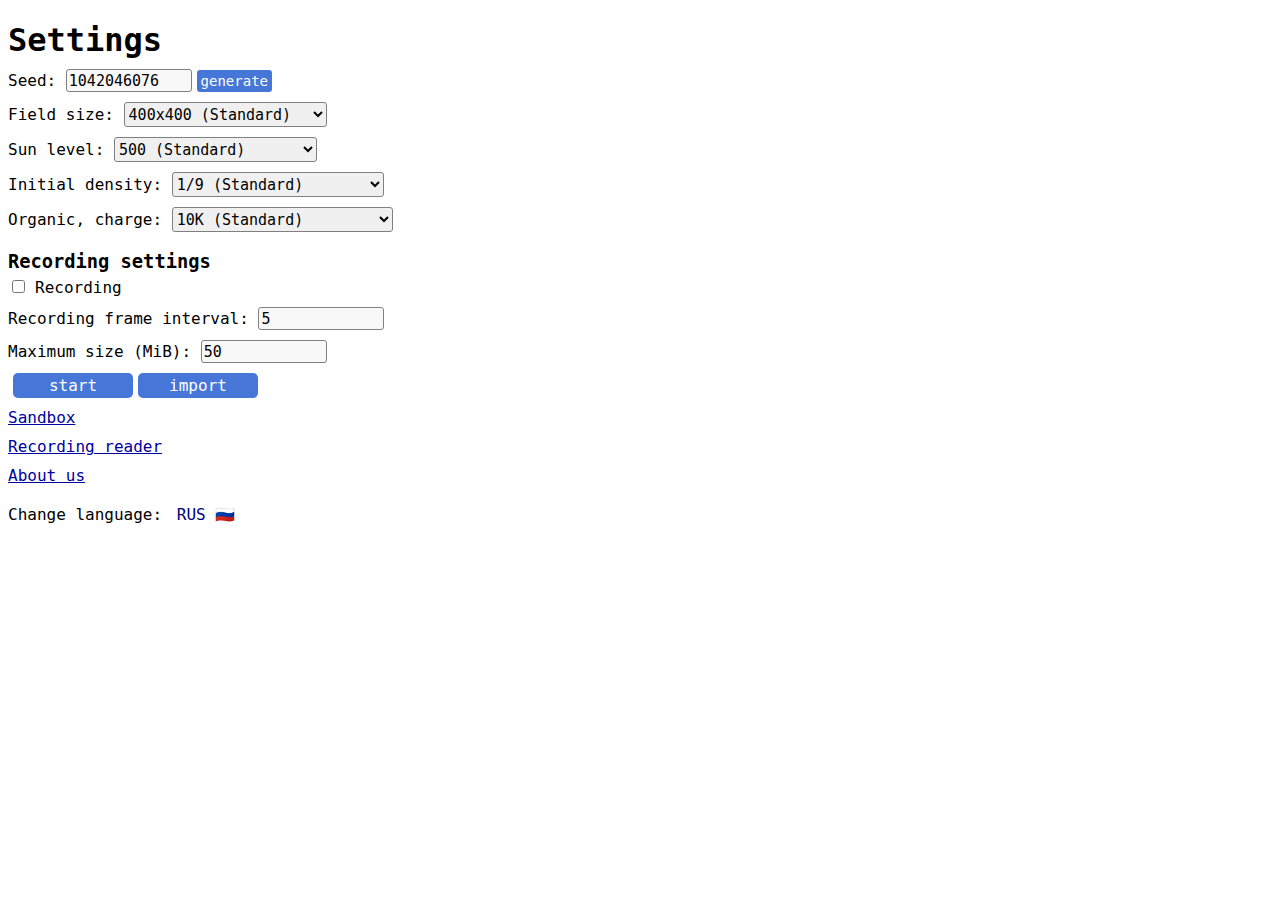
<file: index.html>
<!DOCTYPE html>
<html>
<head>
    <meta charset="UTF-8">
    <title>ALife</title>
    <link rel="stylesheet" href="styles.css">
    <link rel="icon" href="assets/icon.svg">
</head>
<body>
    <div id="setup"></div>
    <div id="main"></div>
</body>
</html>
<script src="strings.js"></script>
<script src="utils.js"></script>
<script src="consts.js"></script>
<script src="style.js"></script>
<script src="interface.js"></script>
<script src="main.js"></script>
<script src="render.js"></script>
<script src="record.js"></script>
<script src="script.js"></script>
</file>
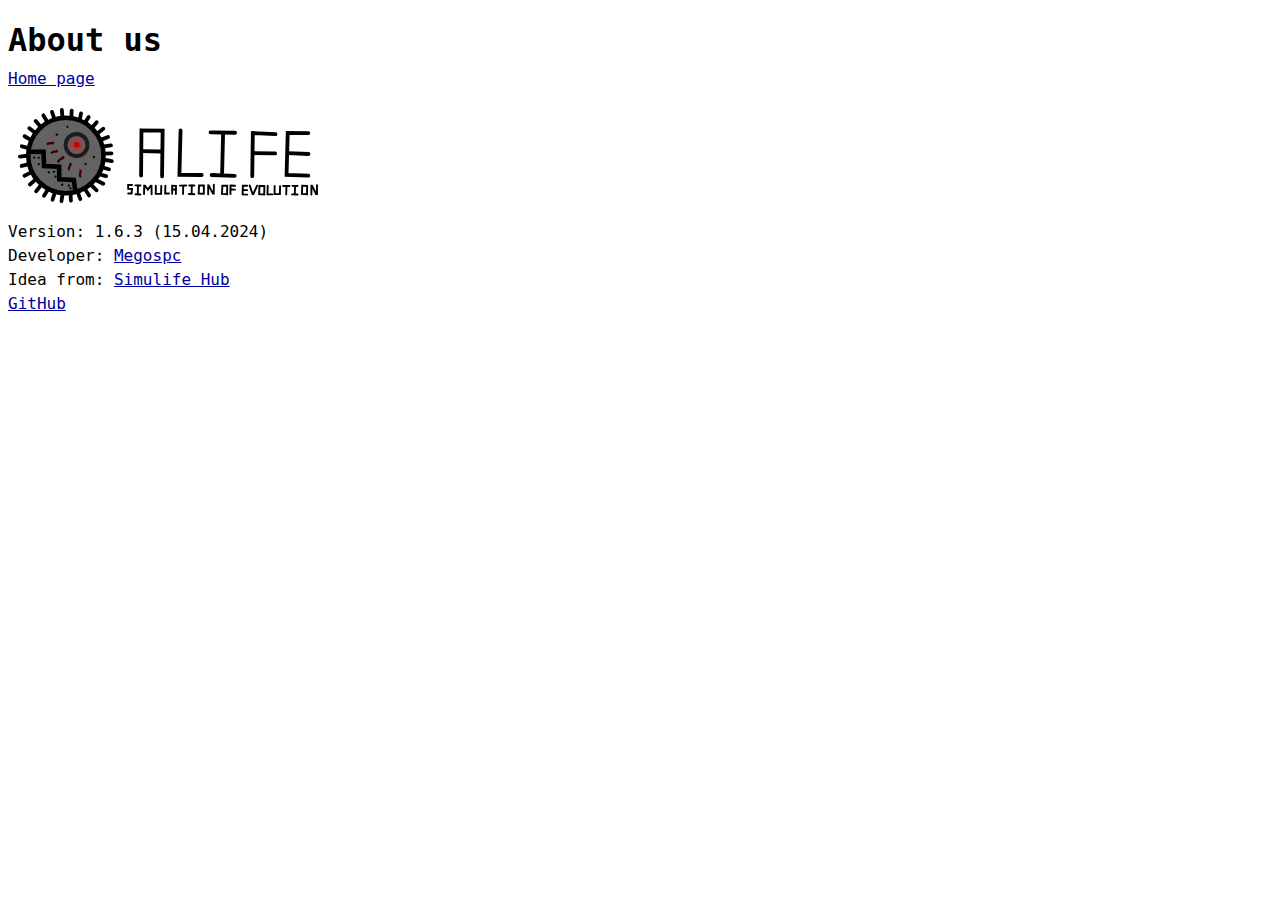
<file: about.html>
<!DOCTYPE html>
<html>
<head>
    <meta charset="UTF-8">
    <title>ALife</title>
    <link rel="stylesheet" href="styles.css">
    <link rel="icon" href="assets/icon.svg">
</head>
<body>
    <div class="div">
        <h1 id="header" class="header"></h1>
        <a id="mainpage" class="pagelink"></a>
    </div>
    <img src="assets/logo.svg" class="logo">
    <p id="version" class="stat"></p>
    <p id="developer" class="stat"></p>
    <p id="idea" class="stat"></p>
    <a id="github" href="https://github.com/Megospc/ALife/" class="pagelink"></a>
</body>
</html>
<script src="strings.js"></script>
<script src="utils.js"></script>
<script>
    const { language, strings } = getWindowStrings(languagesStrings);
    
    new Element("mainpage")
        .attr("textContent", strings.toMainpage)
        .attr("href", "index.html?lang="+language);
    
    const version = "1.6.3 (15.04.2024)";
    
    new Element("header").attr("textContent", strings.aboutHeader);
    new Element("version").attr("textContent", strings.aboutVersion+": "+version);
    new Element("developer").attr("innerHTML", strings.aboutDeveloper+`: <a href="https://github.com/Megospc/" class="pagelink">Megospc</a>`);
    new Element("idea").attr("innerHTML", strings.aboutIdea+": "+strings.aboutIdeaValue);
    new Element("github").attr("innerHTML", strings.aboutGithub);
</script>
</file>
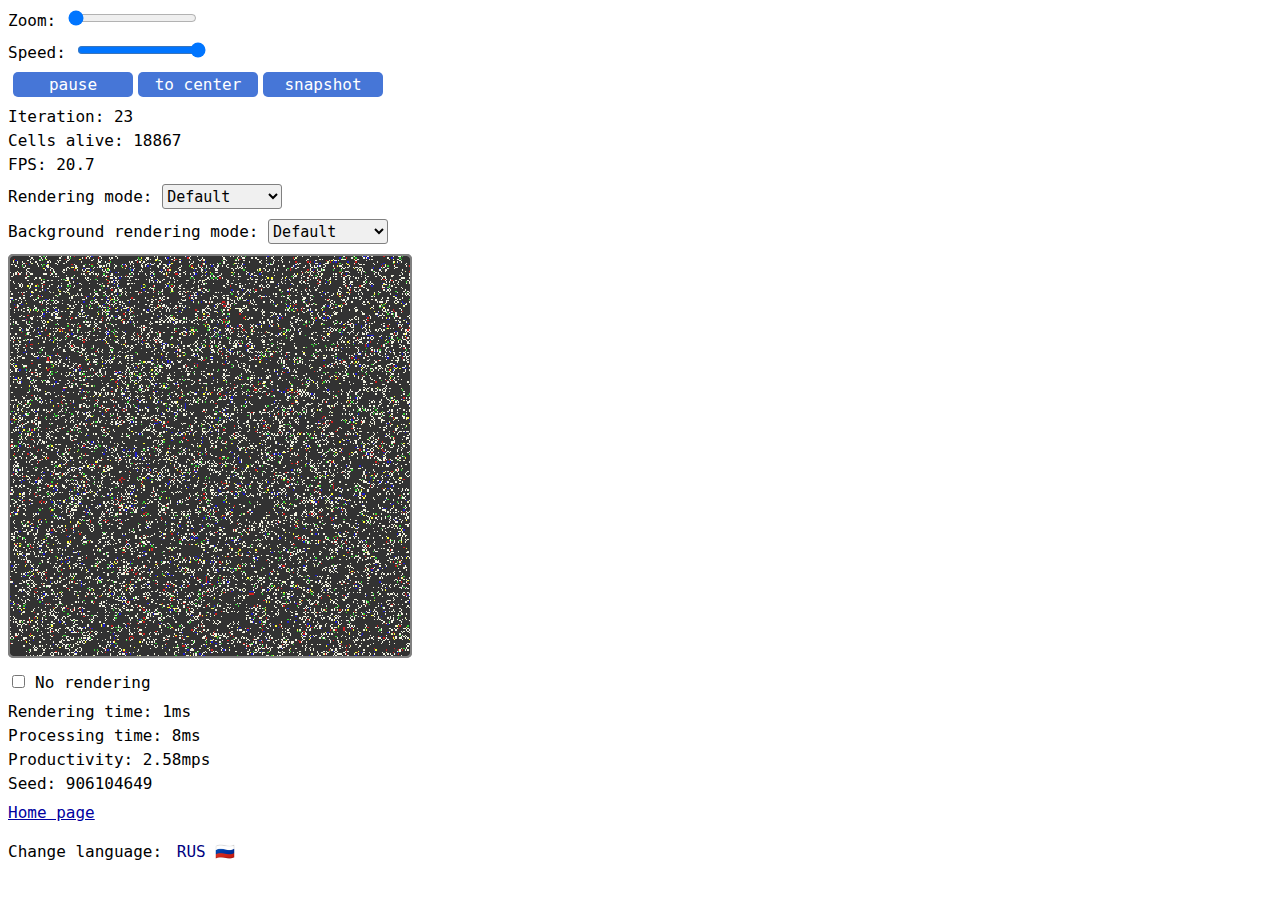
<file: demo.html>
<!DOCTYPE html>
<html>
<head>
    <meta charset="UTF-8">
    <title>ALife</title>
    <link rel="stylesheet" href="styles.css">
    <link rel="icon" href="assets/icon.svg">
</head>
<body>
    <div id="main"></div>
</body>
</html>
<script src="strings.js"></script>
<script src="utils.js"></script>
<script src="consts.js"></script>
<script src="style.js"></script>
<script src="interface.js"></script>
<script src="main.js"></script>
<script src="render.js"></script>
<script>
    const { language, strings } = getWindowStrings(languagesStrings);
    
    const main = new Element("main");
    
    const simulation = createSimulation(300, 300, simulationConsts, generateRandomSeed());
    
    const interface = setupInterface("main", simulation, {
        strings,
        language,
        
        bottomstats: false,
        
        targetsize: 1200
    });
    
    const renderer = createRenderer(interface, simulation, style);
    
    const methods = simulation.methods;
    
    for (let i = 0, clan = 0; i < simulation.type.length; i++) {
        if (!methods.chance(1/9)) continue;
        
        methods.putNewCellIndex(2, i);
        
        simulation.energy[i] = 20000;
        simulation.angle[i] = methods.randomInt(4);
        
        simulation.current[i] = 0;
        simulation.curprog[i] = 0;
        simulation.clan[i] = clan++;
        
        methods.copyGenome(i);
    }
    
    const charge = 10000;
    const organic = charge/simulation.consts.organicCost;
    
    for (let i = 0; i < simulation.organic.length; i++) simulation.organic[i] = organic;
    for (let i = 0; i < simulation.charge.length; i++) simulation.charge[i] = charge;
    
    simulation.sun = 500;
    
    new Element({
        elementType: "a",
        href: "index.html?lang="+language,
        className: "pagelink",
        textContent: strings.toMainpage
    }).to(main);
    
    setupLanguageChanger(new DivElement().to(main), strings, language);
    
    startWindow([], [], interface, simulation, renderer);
</script>
</file>
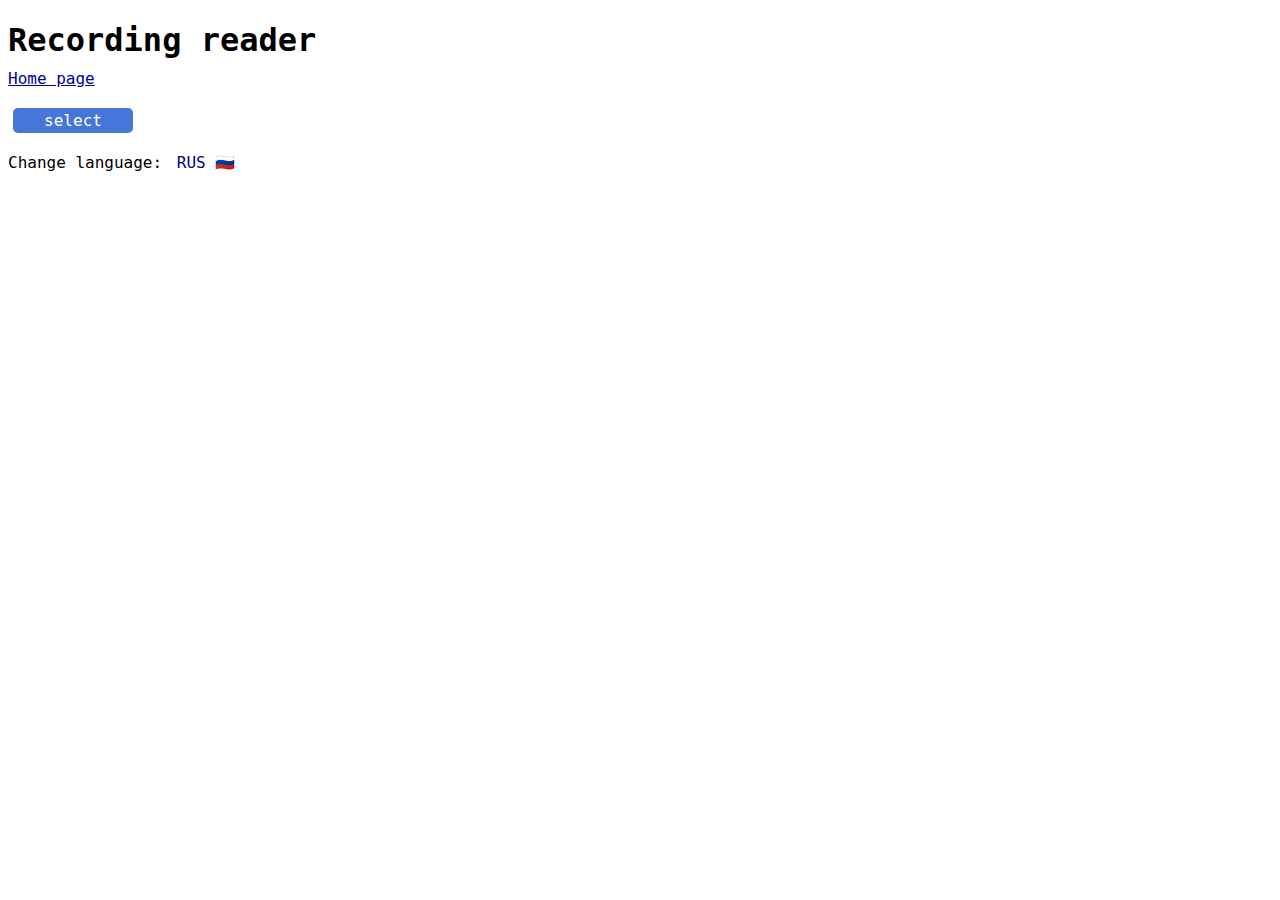
<file: record.html>
<!DOCTYPE html>
<html>
<head>
    <meta charset="UTF-8">
    <title>ALife</title>
    <link rel="stylesheet" href="styles.css">
    <link rel="icon" href="assets/icon.svg">
</head>
<body>
    <div class="headdiv">
        <h1 id="header" class="header"></h1>
        <a id="mainpage" class="pagelink"></a>
    </div>
    <div id="select"></div>
    <div id="main"></div>
</body>
</html>
<script src="strings.js"></script>
<script src="utils.js"></script>
<script src="style.js"></script>
<script src="interface.js"></script>
<script src="main.js"></script>
<script src="render.js"></script>
<script src="reader.js"></script>
<script>
    const { language, strings } = getWindowStrings(languagesStrings);
    
    const select = new Element("select");
    const main = new Element("main").hide();
    
    new Element("header").attr("textContent", strings.recordHeader);
    new Element("mainpage")
        .attr("textContent", strings.toMainpage)
        .attr("href", "index.html?lang="+language);
    
    new ButtonElement(strings.setupSelect, () => callFileSelector(parse)).to(select);
    
    setupLanguageChanger(new DivElement().to(select), strings, language);
    
    const progdiv = new DivElement().to(document.body).hide();
    
    const proglabel = new Element({
        elementType: "p",
        className: "label"
    }).to(progdiv);
    
    const progress = new ProgressBar().to(progdiv);
    
    var obj, settings, simulation, interface, interval;
    
    function parse(file) {
        readFileAsBuffer(file, function(buffer) {
            const u8 = new Uint8Array(buffer);
            
            proglabel.attr("textContent", strings.recordOpening);
            
            progdiv.show();
            
            select.hide();
            
            createReader(u8, progress, function(reader) {
                progdiv.hide();
                
                const simulation = reader.simulation;
                
                const targetsize = 
                    simulation.width == 800 ? 1600:
                    simulation.width == 1800 ? 1800:1200;
                
                interface = setupInterface("main", simulation, {
                    strings,
                    language,
                    targetsize,
                    
                    worldenergy: false,
                    
                    framereset: function() {
                        reader.reset();
                        
                        readFrame(reader);
                    }
                });
                
                renderer = createRenderer(interface, simulation, style);
                
                let lastTime = performance.now();
                let lastRenderedFrame = -1;
                let lastRenderedZoom = -1;
                let lastHandleFrame = 0;
                let frame = 0;
                
                setInterval(() => {
                    const handlestart = performance.now();
                    
                    if (!reader.isEnd() && !interface.paused && (frame-lastHandleFrame) >= (20-interface.speed.value)) {
                        readFrame(reader);
                        
                        lastHandleFrame = frame;
                    }
                    
                    const handletime = performance.now()-handlestart;
                    
                    const renderstart = performance.now();
                    
                    if (interface.renderoff.value) {
                        interface.canvasdiv.hide();
                        interface.clancountdiv.hide();
                    } else {
                        const zoom = interface.getZoom();
                        
                        if (interface.changed || lastRenderedFrame !== simulation.frame || lastRenderedZoom !== zoom) {
                            render(renderer, {
                                nopictures: true
                            });
                            
                            lastRenderedFrame = simulation.frame;
                            lastRenderedZoom = zoom;
                            
                            interface.changed = false;
                        }
                        
                        interface.clancount.value = reader.clancount;
                        
                        interface.canvasdiv.show();
                        interface.clancountdiv.show();
                    }
                    
                    updateOpenedStats(interface);
                    
                    const rendertime = performance.now()-renderstart;
                    
                    interface.frame.value = simulation.frame;
                    interface.population.value = simulation.population;
                    
                    interface.handletime.value = Math.floor(handletime);
                    interface.rendertime.value = Math.floor(rendertime);
                    
                    interface.performance.value = performanceString(simulation.width*simulation.height, handletime);
                    
                    frame++;
                    
                    if (frame%10 === 0) {
                        const time = performance.now();
                        
                        interface.fps.value = (1000/(time-lastTime)*10).toFixed(1);
                        
                        lastTime = time;
                    }
                }, 25);
                
                main.show();
            });
        }, () => alert(strings.readFileFailed));
    }
</script>
</file>
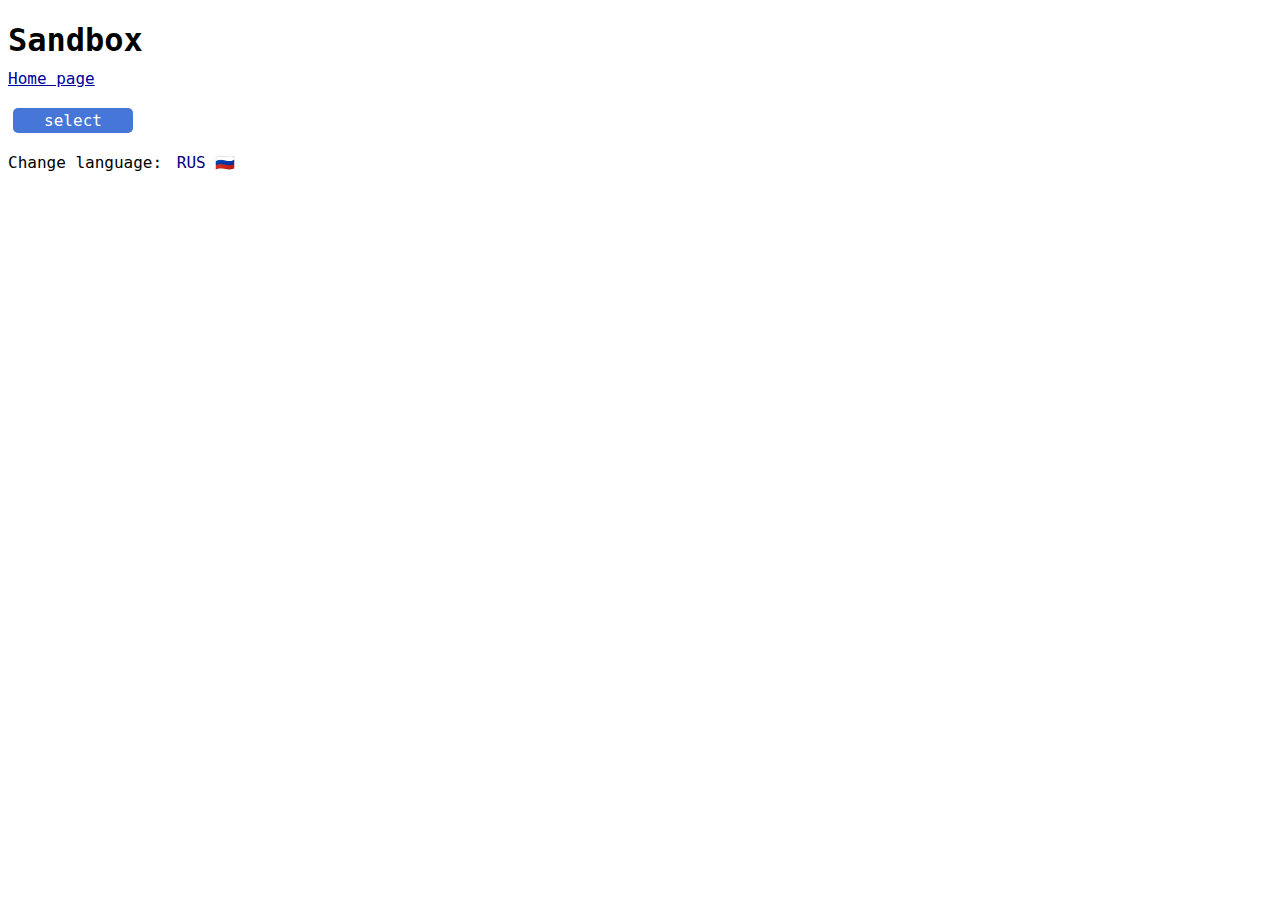
<file: sandbox.html>
<!DOCTYPE html>
<html>
<head>
    <meta charset="UTF-8">
    <title>ALife</title>
    <link rel="stylesheet" href="styles.css">
    <link rel="icon" href="assets/icon.svg">
</head>
<body>
    <div class="headdiv">
        <h1 id="header" class="header"></h1>
        <a id="mainpage" class="pagelink"></a>
    </div>
    <div id="select"></div>
    <div id="edit"></div>
    <div id="setup"></div>
    <div id="main"></div>
</body>
</html>
<script src="strings.js"></script>
<script src="utils.js"></script>
<script src="style.js"></script>
<script src="interface.js"></script>
<script src="main.js"></script>
<script src="render.js"></script>
<script>
    const { language, strings } = getWindowStrings(languagesStrings);
    
    const select = new Element("select");
    const edit = new Element("edit").hide();
    const main = new Element("main").hide();
    const setup = new Element("setup").hide();
    
    new Element("header").attr("textContent", strings.sandboxHeader);
    new Element("mainpage")
        .attr("textContent", strings.toMainpage)
        .attr("href", "index.html?lang="+language);
    
    new ButtonElement(strings.setupSelect, () => callFileSelector(parse)).to(select);
    
    new Element({
        elementType: "label",
        textContent: strings.sandboxName+":"
    }).to(edit);
    
    const nameelem = new Element({
        elementType: "input",
        type: "text",
        className: "nameinput",
        
        onchange: function() {
            obj.name = this.value;
        }
    }).to(new DivElement().to(edit));
    
    new Element({
        elementType: "label",
        textContent: strings.sandboxDescription+":"
    }).to(edit);
    
    const descrelem = new Element({
        elementType: "textarea",
        className: "textarea",
        
        onchange: function() {
            obj.description = this.value;
        }
    }).to(new DivElement().to(edit));
    
    new ButtonElement(strings.setupDownload, () => downloadText(getJSON(), (obj.name ? obj.name:"unnamed")+".alife-species")).to(new DivElement().to(edit));
    
    const progressdiv = new DivElement().hide().to(document.body);
    
    new Element({
        elementType: "p",
        className: "label",
        textContent: strings.setupCreating
    }).to(progressdiv);
    
    const progress = new ProgressBar().to(progressdiv);
    
    setupLanguageChanger(new DivElement().to(select), strings, language);
    
    var obj, settings, simulation, interface, interval;
    
    function getJSON() {
        obj.settings = {
            sun: +settings.sun.value,
            resources: +settings.resources.value,
            prog: +settings.prog.value,
            density: +settings.density.value
        };
        
        obj.changedDate = Date.now();
        
        return JSON.stringify(obj);
    }
    
    function parse(file) {
        readFileAsText(file, parseJSON, () => alert(strings.readFileFailed));
    }
    
    function parseJSON(json) {
        try {
            obj = JSON.parse(json);
        } catch (e) {
            alert(strings.readFileFailed);
            
            return;
        }
        
        settings = setupSettings("setup", {
            strings,
            
            header: "h2",
            
            prog: getSimulationConsts(obj.consts).genomeHeight,
            
            onstart: start
        });
        
        settings.randomSeed();
        
        nameelem.attr("value", obj.name);
        descrelem.attr("value", obj.description);
        
        settings.sun.value = obj.settings.sun ?? 500;
        settings.resources.value = obj.settings.resources ?? 10000;
        settings.density.value = obj.settings.density ?? 50;
        settings.prog.value = obj.settings.prog ?? 0;
        
        select.hide();
        edit.show();
        setup.show();
    }
    
    function start() {
        if (interval) {
            clearInterval(interval);
            
            main.attr("innerHTML", "");
        }
        
        const size = +settings.size.value;
        
        const reqmem = (size**2)*512;
        
        const gib = 2**30;
        
        const devmem = (navigator.deviceMemory ?? 0.5)*gib/2;
        
        if (devmem <= reqmem || reqmem >= gib) if (!confirm(strings.memoryAsk(reqmem))) return;
        
        try {
            simulation = createSimulation(size, size, {
                ...obj.consts,
                mutationChance: 0
            }, +settings.seed.value);
        } catch (e) {
            alert(strings.noMemory);
            
            return;
        }
        
        const methods = simulation.methods;
        
        const genomeLength = simulation.consts.genomeWidth*simulation.consts.genomeHeight;
        
        const charge = +settings.resources.value;
        const organic = charge/simulation.consts.organicCost;
        
        let clan = 0;
        
        setup.hide();
        progressdiv.show();
        
        function createWorld(i, callback) {
            const start = performance.now();
            
            while (performance.now()-start < 10) {
                simulation.organic[i] = organic;
                simulation.charge[i] = charge;
                
                if (methods.chance(0.01/(+settings.density.value))) {
                    methods.putNewCellIndex(2, i);
                    
                    simulation.energy[i] = 20000;
                    simulation.angle[i] = methods.randomInt(4);
                    
                    simulation.current[i] = 0;
                    simulation.curprog[i] = +settings.prog.value;
                    simulation.clan[i] = clan++;
                    
                    for (let j = 0; j < genomeLength; j++) simulation.genome[i*genomeLength+j] = obj.genome[j];
                }
                
                if (++i === simulation.type.length) {
                    callback();
                    
                    return;
                }
            }
            
            progress.draw(i/simulation.type.length);
            
            setTimeout(() => createWorld(i, callback));
        }
        
        createWorld(0, function() {
            simulation.sun = +settings.sun.value;
            
            const targetsize = 
                size == 800 ? 1600:
                size == 1800 ? 1800:1200;
            
            interface = setupInterface("main", simulation, {
                strings,
                language,
                targetsize,
                
                keys: false
            });
            
            interface.pause.onclick();
            
            renderer = createRenderer(interface, simulation, style);
        
            interval = startWindow([], [], interface, simulation, renderer, 60);
            
            progressdiv.hide();
            
            setup.show();
            main.show();
        });
    }
    
    if (sessionStorage.getItem("alife-save")) {
        parseJSON(sessionStorage.getItem("alife-save"));
        
        sessionStorage.setItem("alife-save", "");
    }
</script>
</file>
<file: styles.css>
/* light theme */

body {
    background-color: #ffffff;
    color: #000000;
}
h1, h2 , h3, input, label, button, p, select, a, b {
    font-family: Monospace, Sans-Serif;
}
.nameinput {
    width: 600px;
    font-size: 15px;
    border: 1px solid #808080;
    border-radius: 3px;
    padding-top: 1.5px;
    padding-bottom: 1.5px;
}
.progressbar {
    width: 400px;
    height: 20px;
    border: 1px solid #a0a0a0;
    border-radius: 5px;
}
.pagelink {
    color: #0000a0;
    margin-top: 5px;
    margin-bottom: 100px;
    font-size: 16px;
}
.header {
    margin-bottom: 0.3em;
}
.div {
    margin-bottom: 10px;
}
.openeddiv {
    margin-left: 20px;
}
.headdiv {
    margin-bottom: 20px;
}
.langdiv {
    margin-top: 20px;
}
.lang {
    margin-left: 5px;
    margin-right: 5px;
    text-decoration: none;
    color: #000080;
}
.stat {
    margin-top: 5px;
    margin-bottom: 5px;
    font-size: 16px;
}
.label {
    font-size: 16px;
}
.canvas {
    width: 400px;
    height: 400px;
    border: 2px solid #808080;
    border-radius: 5px;
    margin-right: -404px;
    margin-left: 0px;
}
.input[type="number"] {
    width: 120px;
    font-size: 15px;
    border: 1px solid #808080;
    border-radius: 3px;
    padding-top: 1.5px;
    padding-bottom: 1.5px;
    background-color: #f8f8f8;
    color: #000000;
}
.input[type="checkbox"] {
    margin-right: 10px;
}
.textarea {
    margin-bottom: 10px;
    resize: none;
    width: 600px;
    height: 200px;
    font-size: 15px;
    border: 1px solid #808080;
    border-radius: 3px;
    padding-top: 1.5px;
    padding-bottom: 1.5px;
}
.button {
    margin-left: 5px;
    color: #ffffff;
    border-radius: 5px;
    border: none;
    background-color: #4676d7;
    min-width: 120px;
    font-size: 16px;
    padding: 3px;
}
.minibtn {
    margin-left: 5px;
    color: #ffffff;
    border-radius: 3px;
    border: none;
    background-color: #4676d7;
    min-width: 75px;
    font-size: 14px;
    padding: 3px;
}
.button:focus, .minibtn:focus {
    outline: none;
    box-shadow: 0 0 0 4px #4676d740;
}
.button:hover, .minibtn:hover {
    background-color: #1d49aa;
}
.select {
    min-width: 120px;
    font-size: 15px;
    border: 1px solid #808080;
    border-radius: 3px;
    padding-top: 1.5px;
    padding-bottom: 1.5px;
    background-color: #f0f0f0;
    color: #000000;
}
.logo {
    width: 300px;
    background-color: #ffffff;
    border: 10px solid #ffffff;
}

/* dark theme */

@media (prefers-color-scheme: dark) {
    body {
        background-color: #202020;
        color: #c0c0c0;
    }
    .pagelink {
        color: #8080f0;
    }
    .lang {
        color: #5050a0;
    }
    .progressbar {
        border-color: #606060;
    }
    .input[type="number"], .select, .textarea, .nameinput {
        background-color: #404040;
        color: #c0c0c0;
    }
    .button:focus, .minibtn:focus {
        box-shadow: 0 0 0 4px #6696f740;
    }
    .button:hover, .minibtn:hover {
        background-color: #6696f7;
    }
}
</file>
